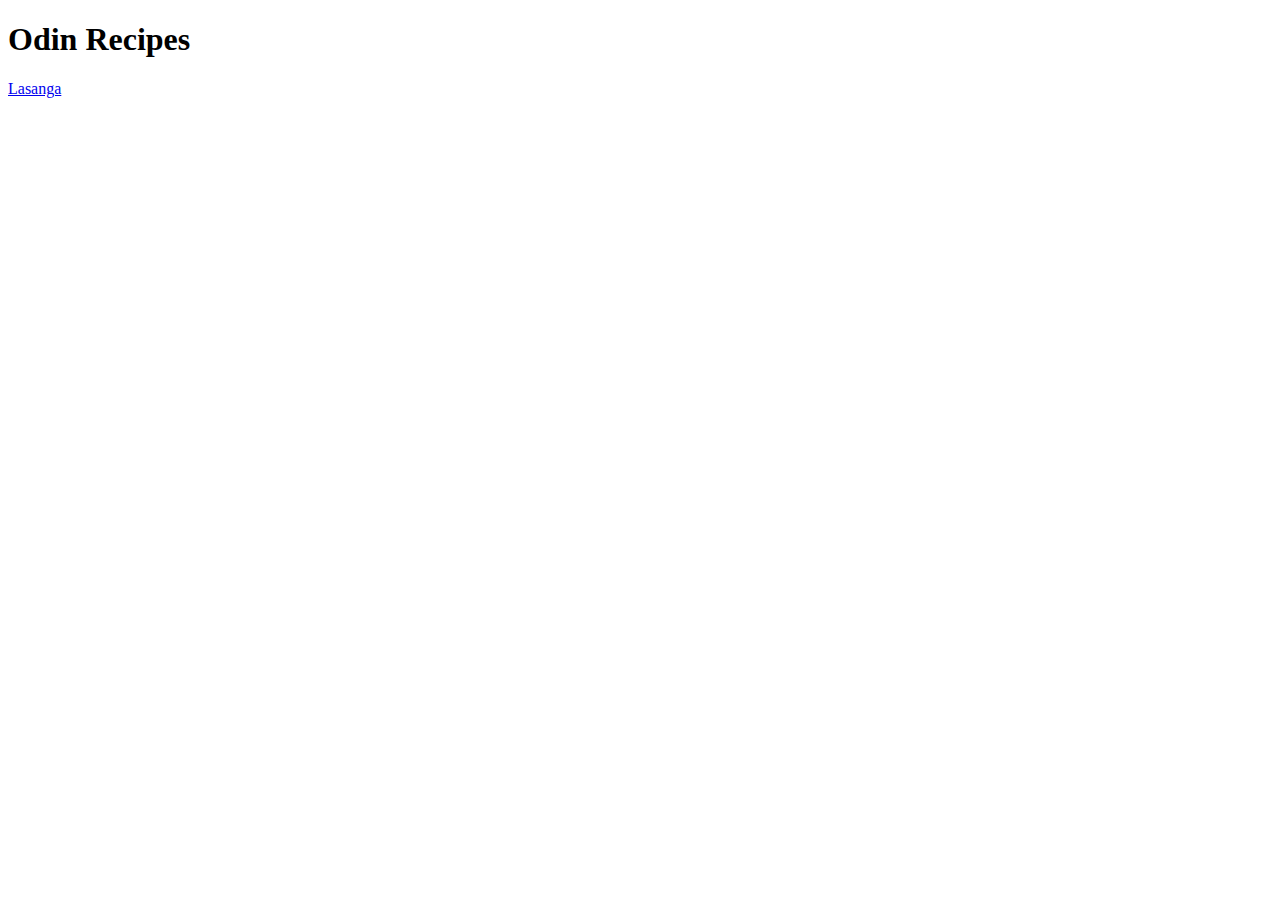
<file: index.html>
<!DOCTYPE html>
<html lang="en">
<head>
    <meta charset="UTF-8">
    <meta name="viewport" content="width=device-width, initial-scale=1.0">
    <title>Odin Recepie</title>
</head>
<body>
    <H1>Odin Recipes</H1>
    <a href="recipes/lasanga.html">Lasanga</a>
</body>
</html>
</file>
